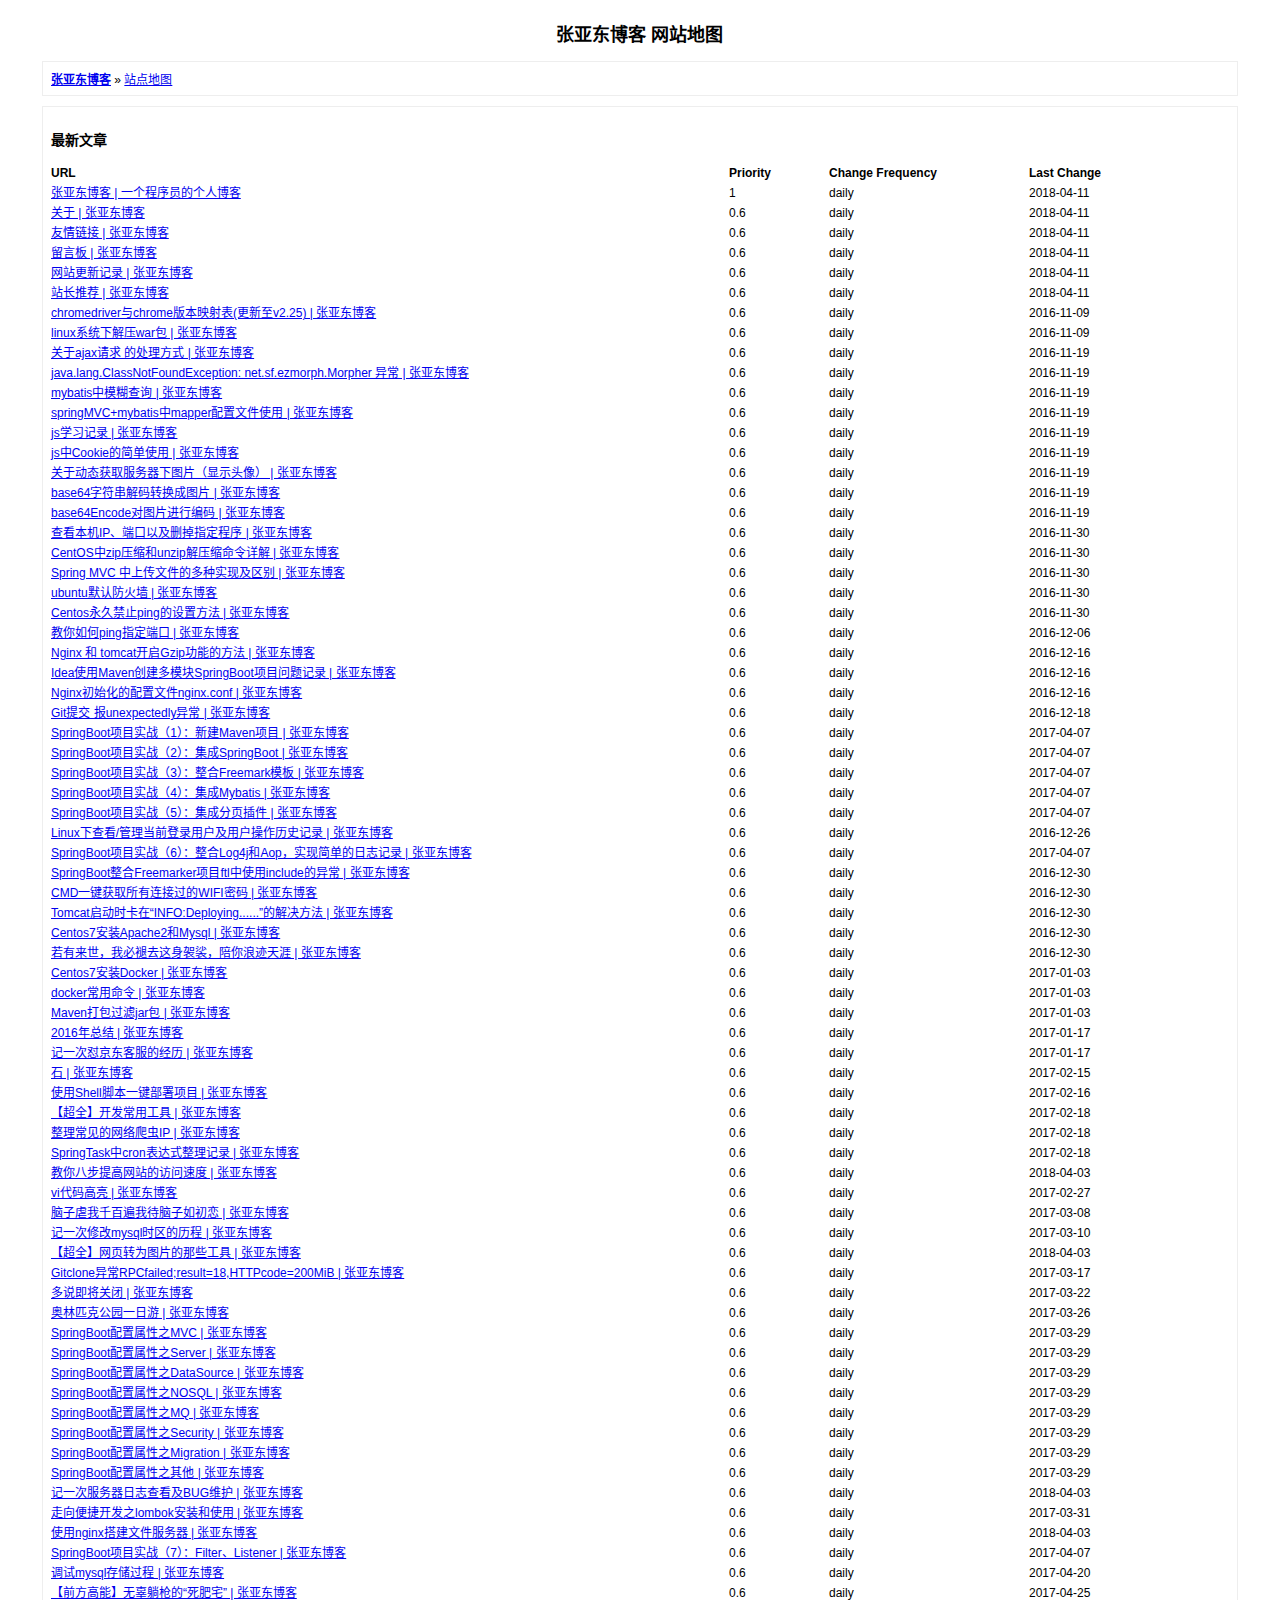
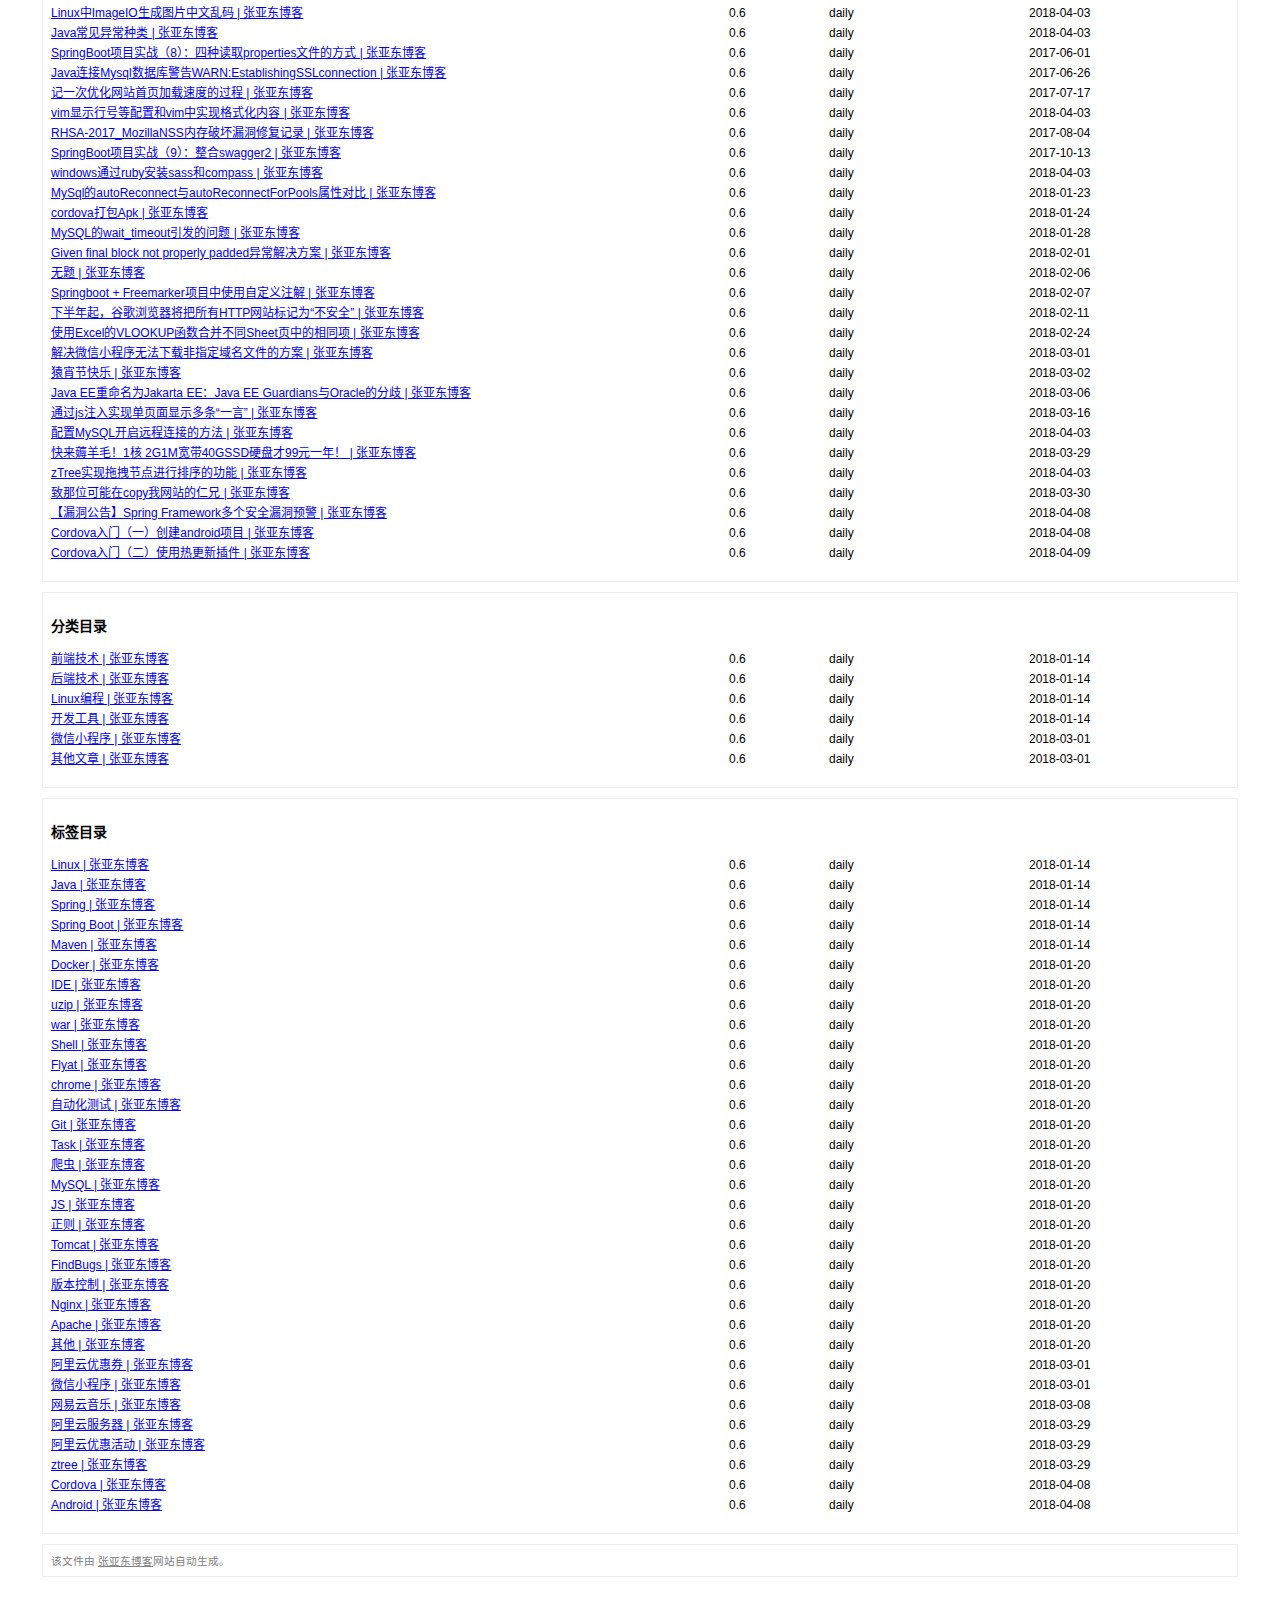
<file: docs/html/web/sitemap.html>
<!DOCTYPE html>
<html lang="zh-CN">
	<head>
		<meta http-equiv="Content-Type" content="text/html; charset=UTF-8">
		<title>张亚东博客 网站地图</title>
		<meta name="author" content="SiteMapX.com">
		<meta name="robots" content="index,follow">
		<style type="text/css">
			body {
				color: #000000;
				background: #ffffff;
				margin: 20px;
				font-family: Verdana, Arial, Helvetica, sans-serif;
				font-size: 12px;
			}
			
			#myTable {
				list-style: none;
				margin: 10px 0px 10px 0px;
				padding: 0px;
				width: 100%;
				min-width: 804px;
			}
			
			#myTable li {
				list-style-type: none;
				width: 100%;
				min-width: 404px;
				height: 20px;
				line-height: 20px;
			}
			
			.pull-left {
				float: left!important;
			}
			
			.pull-right {
				float: right!important;
			}
			
			#myTable li .T1-h {
				font-weight: bold;
				min-width: 300px;
			}
			
			#myTable li .T2-h {
				width: 200px;
				font-weight: bold;
			}
			
			#myTable li .T3-h {
				width: 200px;
				font-weight: bold;
			}
			
			#myTable li .T4-h {
				width: 100px;
				font-weight: bold;
			}
			
			#myTable li .T1 {
				min-width: 300px;
			}
			
			#myTable li .T2 {
				width: 200px;
			}
			
			#myTable li .T3 {
				width: 200px;
			}
			
			#myTable li .T4 {
				width: 100px;
			}
			
			#footer {
				padding: 2px;
				margin: 0px;
				font-size: 8pt;
				color: gray;
				min-width: 900px;
			}
			
			#footer a {
				color: gray;
			}
			
			.myClear {
				clear: both;
			}
			
			#nav,
			#content,
			#footer {
				padding: 8px;
				border: 1px solid #EEEEEE;
				clear: both;
				width: 95%;
				margin: auto;
				margin-top: 10px;
			}
		</style>
	</head>

	<body>
		<h2 style="text-align: center; margin-top: 20px">张亚东博客 网站地图 </h2>
		<div id="nav">
			<a href="https://www.zhyd.me/"><strong>张亚东博客</strong></a> »
			<a href="https://www.zhyd.me/sitemap.html">站点地图</a>
		</div>
		<div id="content">
			<h3>最新文章</h3>
			<ul id="myTable">
				<li>
					<div class="T1-h pull-left">URL</div>
					<div class="T2-h pull-right">Last Change</div>
					<div class="T3-h pull-right">Change Frequency</div>
					<div class="T4-h pull-right">Priority</div>
				</li>
				<div class="myClear"></div>
				<li>
					<div class="T1 pull-left">
						<a href="https://www.zhyd.me/" title="张亚东博客">张亚东博客 | 一个程序员的个人博客</a>
					</div>
					<div class="T2 pull-right">2018-04-11</div>
					<div class="T3 pull-right">daily</div>
					<div class="T4 pull-right">1</div>
				</li>
				<div class="myClear"></div>
				<li>
					<div class="T1 pull-left">
						<a href="https://www.zhyd.me/about" title="张亚东博客">关于 | 张亚东博客</a>
					</div>
					<div class="T2 pull-right">2018-04-11</div>
					<div class="T3 pull-right">daily</div>
					<div class="T4 pull-right">0.6</div>
				</li>
				<div class="myClear"></div>
				<li>
					<div class="T1 pull-left">
						<a href="https://www.zhyd.me/links" title="张亚东博客">友情链接 | 张亚东博客</a>
					</div>
					<div class="T2 pull-right">2018-04-11</div>
					<div class="T3 pull-right">daily</div>
					<div class="T4 pull-right">0.6</div>
				</li>
				<div class="myClear"></div>
				<li>
					<div class="T1 pull-left">
						<a href="https://www.zhyd.me/guestbook" title="张亚东博客">留言板 | 张亚东博客</a>
					</div>
					<div class="T2 pull-right">2018-04-11</div>
					<div class="T3 pull-right">daily</div>
					<div class="T4 pull-right">0.6</div>
				</li>
				<div class="myClear"></div>
				<li>
					<div class="T1 pull-left">
						<a href="https://www.zhyd.me/updateLog" title="张亚东博客">网站更新记录 | 张亚东博客</a>
					</div>
					<div class="T2 pull-right">2018-04-11</div>
					<div class="T3 pull-right">daily</div>
					<div class="T4 pull-right">0.6</div>
				</li>
				<div class="myClear"></div>
				<li>
					<div class="T1 pull-left">
						<a href="https://www.zhyd.me/recommended" title="张亚东博客">站长推荐 | 张亚东博客</a>
					</div>
					<div class="T2 pull-right">2018-04-11</div>
					<div class="T3 pull-right">daily</div>
					<div class="T4 pull-right">0.6</div>
				</li>
				<div class="myClear"></div>
				<li>
					<div class="T1 pull-left">
						<a href="https://www.zhyd.me/article/1" title="chromedriver与chrome版本映射表(更新至v2.25)">chromedriver与chrome版本映射表(更新至v2.25) | 张亚东博客</a>
					</div>
					<div class="T2 pull-right">2016-11-09</div>
					<div class="T3 pull-right">daily</div>
					<div class="T4 pull-right">0.6</div>
				</li>
				<div class="myClear"></div>
				<li>
					<div class="T1 pull-left">
						<a href="https://www.zhyd.me/article/2" title="linux系统下解压war包">linux系统下解压war包 | 张亚东博客</a>
					</div>
					<div class="T2 pull-right">2016-11-09</div>
					<div class="T3 pull-right">daily</div>
					<div class="T4 pull-right">0.6</div>
				</li>
				<div class="myClear"></div>
				<li>
					<div class="T1 pull-left">
						<a href="https://www.zhyd.me/article/3" title="关于ajax请求 的处理方式">关于ajax请求 的处理方式 | 张亚东博客</a>
					</div>
					<div class="T2 pull-right">2016-11-19</div>
					<div class="T3 pull-right">daily</div>
					<div class="T4 pull-right">0.6</div>
				</li>
				<div class="myClear"></div>
				<li>
					<div class="T1 pull-left">
						<a href="https://www.zhyd.me/article/4" title="java.lang.ClassNotFoundException: net.sf.ezmorph.Morpher 异常">java.lang.ClassNotFoundException: net.sf.ezmorph.Morpher 异常 | 张亚东博客</a>
					</div>
					<div class="T2 pull-right">2016-11-19</div>
					<div class="T3 pull-right">daily</div>
					<div class="T4 pull-right">0.6</div>
				</li>
				<div class="myClear"></div>
				<li>
					<div class="T1 pull-left">
						<a href="https://www.zhyd.me/article/5" title="mybatis中模糊查询">mybatis中模糊查询 | 张亚东博客</a>
					</div>
					<div class="T2 pull-right">2016-11-19</div>
					<div class="T3 pull-right">daily</div>
					<div class="T4 pull-right">0.6</div>
				</li>
				<div class="myClear"></div>
				<li>
					<div class="T1 pull-left">
						<a href="https://www.zhyd.me/article/6" title="springMVC+mybatis中mapper配置文件使用">springMVC+mybatis中mapper配置文件使用 | 张亚东博客</a>
					</div>
					<div class="T2 pull-right">2016-11-19</div>
					<div class="T3 pull-right">daily</div>
					<div class="T4 pull-right">0.6</div>
				</li>
				<div class="myClear"></div>
				<li>
					<div class="T1 pull-left">
						<a href="https://www.zhyd.me/article/7" title="js学习记录">js学习记录 | 张亚东博客</a>
					</div>
					<div class="T2 pull-right">2016-11-19</div>
					<div class="T3 pull-right">daily</div>
					<div class="T4 pull-right">0.6</div>
				</li>
				<div class="myClear"></div>
				<li>
					<div class="T1 pull-left">
						<a href="https://www.zhyd.me/article/8" title="js中Cookie的简单使用">js中Cookie的简单使用 | 张亚东博客</a>
					</div>
					<div class="T2 pull-right">2016-11-19</div>
					<div class="T3 pull-right">daily</div>
					<div class="T4 pull-right">0.6</div>
				</li>
				<div class="myClear"></div>
				<li>
					<div class="T1 pull-left">
						<a href="https://www.zhyd.me/article/9" title="关于动态获取服务器下图片（显示头像）">关于动态获取服务器下图片（显示头像） | 张亚东博客</a>
					</div>
					<div class="T2 pull-right">2016-11-19</div>
					<div class="T3 pull-right">daily</div>
					<div class="T4 pull-right">0.6</div>
				</li>
				<div class="myClear"></div>
				<li>
					<div class="T1 pull-left">
						<a href="https://www.zhyd.me/article/10" title="base64字符串解码转换成图片">base64字符串解码转换成图片 | 张亚东博客</a>
					</div>
					<div class="T2 pull-right">2016-11-19</div>
					<div class="T3 pull-right">daily</div>
					<div class="T4 pull-right">0.6</div>
				</li>
				<div class="myClear"></div>
				<li>
					<div class="T1 pull-left">
						<a href="https://www.zhyd.me/article/11" title="base64Encode对图片进行编码">base64Encode对图片进行编码 | 张亚东博客</a>
					</div>
					<div class="T2 pull-right">2016-11-19</div>
					<div class="T3 pull-right">daily</div>
					<div class="T4 pull-right">0.6</div>
				</li>
				<div class="myClear"></div>
				<li>
					<div class="T1 pull-left">
						<a href="https://www.zhyd.me/article/12" title="查看本机IP、端口以及删掉指定程序">查看本机IP、端口以及删掉指定程序 | 张亚东博客</a>
					</div>
					<div class="T2 pull-right">2016-11-30</div>
					<div class="T3 pull-right">daily</div>
					<div class="T4 pull-right">0.6</div>
				</li>
				<div class="myClear"></div>
				<li>
					<div class="T1 pull-left">
						<a href="https://www.zhyd.me/article/13" title="CentOS中zip压缩和unzip解压缩命令详解">CentOS中zip压缩和unzip解压缩命令详解 | 张亚东博客</a>
					</div>
					<div class="T2 pull-right">2016-11-30</div>
					<div class="T3 pull-right">daily</div>
					<div class="T4 pull-right">0.6</div>
				</li>
				<div class="myClear"></div>
				<li>
					<div class="T1 pull-left">
						<a href="https://www.zhyd.me/article/14" title="Spring MVC 中上传文件的多种实现及区别">Spring MVC 中上传文件的多种实现及区别 | 张亚东博客</a>
					</div>
					<div class="T2 pull-right">2016-11-30</div>
					<div class="T3 pull-right">daily</div>
					<div class="T4 pull-right">0.6</div>
				</li>
				<div class="myClear"></div>
				<li>
					<div class="T1 pull-left">
						<a href="https://www.zhyd.me/article/15" title="ubuntu默认防火墙">ubuntu默认防火墙 | 张亚东博客</a>
					</div>
					<div class="T2 pull-right">2016-11-30</div>
					<div class="T3 pull-right">daily</div>
					<div class="T4 pull-right">0.6</div>
				</li>
				<div class="myClear"></div>
				<li>
					<div class="T1 pull-left">
						<a href="https://www.zhyd.me/article/16" title="Centos永久禁止ping的设置方法">Centos永久禁止ping的设置方法 | 张亚东博客</a>
					</div>
					<div class="T2 pull-right">2016-11-30</div>
					<div class="T3 pull-right">daily</div>
					<div class="T4 pull-right">0.6</div>
				</li>
				<div class="myClear"></div>
				<li>
					<div class="T1 pull-left">
						<a href="https://www.zhyd.me/article/17" title="教你如何ping指定端口">教你如何ping指定端口 | 张亚东博客</a>
					</div>
					<div class="T2 pull-right">2016-12-06</div>
					<div class="T3 pull-right">daily</div>
					<div class="T4 pull-right">0.6</div>
				</li>
				<div class="myClear"></div>
				<li>
					<div class="T1 pull-left">
						<a href="https://www.zhyd.me/article/18" title="Nginx 和 tomcat开启Gzip功能的方法">Nginx 和 tomcat开启Gzip功能的方法 | 张亚东博客</a>
					</div>
					<div class="T2 pull-right">2016-12-16</div>
					<div class="T3 pull-right">daily</div>
					<div class="T4 pull-right">0.6</div>
				</li>
				<div class="myClear"></div>
				<li>
					<div class="T1 pull-left">
						<a href="https://www.zhyd.me/article/19" title="Idea使用Maven创建多模块SpringBoot项目问题记录">Idea使用Maven创建多模块SpringBoot项目问题记录 | 张亚东博客</a>
					</div>
					<div class="T2 pull-right">2016-12-16</div>
					<div class="T3 pull-right">daily</div>
					<div class="T4 pull-right">0.6</div>
				</li>
				<div class="myClear"></div>
				<li>
					<div class="T1 pull-left">
						<a href="https://www.zhyd.me/article/20" title="Nginx初始化的配置文件nginx.conf">Nginx初始化的配置文件nginx.conf | 张亚东博客</a>
					</div>
					<div class="T2 pull-right">2016-12-16</div>
					<div class="T3 pull-right">daily</div>
					<div class="T4 pull-right">0.6</div>
				</li>
				<div class="myClear"></div>
				<li>
					<div class="T1 pull-left">
						<a href="https://www.zhyd.me/article/21" title="Git提交 报unexpectedly异常">Git提交 报unexpectedly异常 | 张亚东博客</a>
					</div>
					<div class="T2 pull-right">2016-12-18</div>
					<div class="T3 pull-right">daily</div>
					<div class="T4 pull-right">0.6</div>
				</li>
				<div class="myClear"></div>
				<li>
					<div class="T1 pull-left">
						<a href="https://www.zhyd.me/article/22" title="SpringBoot项目实战（1）：新建Maven项目">SpringBoot项目实战（1）：新建Maven项目 | 张亚东博客</a>
					</div>
					<div class="T2 pull-right">2017-04-07</div>
					<div class="T3 pull-right">daily</div>
					<div class="T4 pull-right">0.6</div>
				</li>
				<div class="myClear"></div>
				<li>
					<div class="T1 pull-left">
						<a href="https://www.zhyd.me/article/23" title="SpringBoot项目实战（2）：集成SpringBoot">SpringBoot项目实战（2）：集成SpringBoot | 张亚东博客</a>
					</div>
					<div class="T2 pull-right">2017-04-07</div>
					<div class="T3 pull-right">daily</div>
					<div class="T4 pull-right">0.6</div>
				</li>
				<div class="myClear"></div>
				<li>
					<div class="T1 pull-left">
						<a href="https://www.zhyd.me/article/24" title="SpringBoot项目实战（3）：整合Freemark模板">SpringBoot项目实战（3）：整合Freemark模板 | 张亚东博客</a>
					</div>
					<div class="T2 pull-right">2017-04-07</div>
					<div class="T3 pull-right">daily</div>
					<div class="T4 pull-right">0.6</div>
				</li>
				<div class="myClear"></div>
				<li>
					<div class="T1 pull-left">
						<a href="https://www.zhyd.me/article/25" title="SpringBoot项目实战（4）：集成Mybatis">SpringBoot项目实战（4）：集成Mybatis | 张亚东博客</a>
					</div>
					<div class="T2 pull-right">2017-04-07</div>
					<div class="T3 pull-right">daily</div>
					<div class="T4 pull-right">0.6</div>
				</li>
				<div class="myClear"></div>
				<li>
					<div class="T1 pull-left">
						<a href="https://www.zhyd.me/article/26" title="SpringBoot项目实战（5）：集成分页插件">SpringBoot项目实战（5）：集成分页插件 | 张亚东博客</a>
					</div>
					<div class="T2 pull-right">2017-04-07</div>
					<div class="T3 pull-right">daily</div>
					<div class="T4 pull-right">0.6</div>
				</li>
				<div class="myClear"></div>
				<li>
					<div class="T1 pull-left">
						<a href="https://www.zhyd.me/article/27" title="Linux下查看/管理当前登录用户及用户操作历史记录">Linux下查看/管理当前登录用户及用户操作历史记录 | 张亚东博客</a>
					</div>
					<div class="T2 pull-right">2016-12-26</div>
					<div class="T3 pull-right">daily</div>
					<div class="T4 pull-right">0.6</div>
				</li>
				<div class="myClear"></div>
				<li>
					<div class="T1 pull-left">
						<a href="https://www.zhyd.me/article/28" title="SpringBoot项目实战（6）：整合Log4j和Aop，实现简单的日志记录">SpringBoot项目实战（6）：整合Log4j和Aop，实现简单的日志记录 | 张亚东博客</a>
					</div>
					<div class="T2 pull-right">2017-04-07</div>
					<div class="T3 pull-right">daily</div>
					<div class="T4 pull-right">0.6</div>
				</li>
				<div class="myClear"></div>
				<li>
					<div class="T1 pull-left">
						<a href="https://www.zhyd.me/article/29" title="SpringBoot整合Freemarker项目ftl中使用include的异常">SpringBoot整合Freemarker项目ftl中使用include的异常 | 张亚东博客</a>
					</div>
					<div class="T2 pull-right">2016-12-30</div>
					<div class="T3 pull-right">daily</div>
					<div class="T4 pull-right">0.6</div>
				</li>
				<div class="myClear"></div>
				<li>
					<div class="T1 pull-left">
						<a href="https://www.zhyd.me/article/30" title="CMD一键获取所有连接过的WIFI密码">CMD一键获取所有连接过的WIFI密码 | 张亚东博客</a>
					</div>
					<div class="T2 pull-right">2016-12-30</div>
					<div class="T3 pull-right">daily</div>
					<div class="T4 pull-right">0.6</div>
				</li>
				<div class="myClear"></div>
				<li>
					<div class="T1 pull-left">
						<a href="https://www.zhyd.me/article/31" title="Tomcat启动时卡在“INFO:Deploying......”的解决方法">Tomcat启动时卡在“INFO:Deploying......”的解决方法 | 张亚东博客</a>
					</div>
					<div class="T2 pull-right">2016-12-30</div>
					<div class="T3 pull-right">daily</div>
					<div class="T4 pull-right">0.6</div>
				</li>
				<div class="myClear"></div>
				<li>
					<div class="T1 pull-left">
						<a href="https://www.zhyd.me/article/32" title="Centos7安装Apache2和Mysql">Centos7安装Apache2和Mysql | 张亚东博客</a>
					</div>
					<div class="T2 pull-right">2016-12-30</div>
					<div class="T3 pull-right">daily</div>
					<div class="T4 pull-right">0.6</div>
				</li>
				<div class="myClear"></div>
				<li>
					<div class="T1 pull-left">
						<a href="https://www.zhyd.me/article/33" title="若有来世，我必褪去这身袈裟，陪你浪迹天涯">若有来世，我必褪去这身袈裟，陪你浪迹天涯 | 张亚东博客</a>
					</div>
					<div class="T2 pull-right">2016-12-30</div>
					<div class="T3 pull-right">daily</div>
					<div class="T4 pull-right">0.6</div>
				</li>
				<div class="myClear"></div>
				<li>
					<div class="T1 pull-left">
						<a href="https://www.zhyd.me/article/34" title="Centos7安装Docker">Centos7安装Docker | 张亚东博客</a>
					</div>
					<div class="T2 pull-right">2017-01-03</div>
					<div class="T3 pull-right">daily</div>
					<div class="T4 pull-right">0.6</div>
				</li>
				<div class="myClear"></div>
				<li>
					<div class="T1 pull-left">
						<a href="https://www.zhyd.me/article/35" title="docker常用命令">docker常用命令 | 张亚东博客</a>
					</div>
					<div class="T2 pull-right">2017-01-03</div>
					<div class="T3 pull-right">daily</div>
					<div class="T4 pull-right">0.6</div>
				</li>
				<div class="myClear"></div>
				<li>
					<div class="T1 pull-left">
						<a href="https://www.zhyd.me/article/36" title="Maven打包过滤jar包">Maven打包过滤jar包 | 张亚东博客</a>
					</div>
					<div class="T2 pull-right">2017-01-03</div>
					<div class="T3 pull-right">daily</div>
					<div class="T4 pull-right">0.6</div>
				</li>
				<div class="myClear"></div>
				<li>
					<div class="T1 pull-left">
						<a href="https://www.zhyd.me/article/37" title="2016年总结">2016年总结 | 张亚东博客</a>
					</div>
					<div class="T2 pull-right">2017-01-17</div>
					<div class="T3 pull-right">daily</div>
					<div class="T4 pull-right">0.6</div>
				</li>
				<div class="myClear"></div>
				<li>
					<div class="T1 pull-left">
						<a href="https://www.zhyd.me/article/38" title="记一次怼京东客服的经历">记一次怼京东客服的经历 | 张亚东博客</a>
					</div>
					<div class="T2 pull-right">2017-01-17</div>
					<div class="T3 pull-right">daily</div>
					<div class="T4 pull-right">0.6</div>
				</li>
				<div class="myClear"></div>
				<li>
					<div class="T1 pull-left">
						<a href="https://www.zhyd.me/article/39" title="石">石 | 张亚东博客</a>
					</div>
					<div class="T2 pull-right">2017-02-15</div>
					<div class="T3 pull-right">daily</div>
					<div class="T4 pull-right">0.6</div>
				</li>
				<div class="myClear"></div>
				<li>
					<div class="T1 pull-left">
						<a href="https://www.zhyd.me/article/40" title="使用Shell脚本一键部署项目">使用Shell脚本一键部署项目 | 张亚东博客</a>
					</div>
					<div class="T2 pull-right">2017-02-16</div>
					<div class="T3 pull-right">daily</div>
					<div class="T4 pull-right">0.6</div>
				</li>
				<div class="myClear"></div>
				<li>
					<div class="T1 pull-left">
						<a href="https://www.zhyd.me/article/41" title="【超全】开发常用工具">【超全】开发常用工具 | 张亚东博客</a>
					</div>
					<div class="T2 pull-right">2017-02-18</div>
					<div class="T3 pull-right">daily</div>
					<div class="T4 pull-right">0.6</div>
				</li>
				<div class="myClear"></div>
				<li>
					<div class="T1 pull-left">
						<a href="https://www.zhyd.me/article/42" title="整理常见的网络爬虫IP">整理常见的网络爬虫IP | 张亚东博客</a>
					</div>
					<div class="T2 pull-right">2017-02-18</div>
					<div class="T3 pull-right">daily</div>
					<div class="T4 pull-right">0.6</div>
				</li>
				<div class="myClear"></div>
				<li>
					<div class="T1 pull-left">
						<a href="https://www.zhyd.me/article/43" title="SpringTask中cron表达式整理记录">SpringTask中cron表达式整理记录 | 张亚东博客</a>
					</div>
					<div class="T2 pull-right">2017-02-18</div>
					<div class="T3 pull-right">daily</div>
					<div class="T4 pull-right">0.6</div>
				</li>
				<div class="myClear"></div>
				<li>
					<div class="T1 pull-left">
						<a href="https://www.zhyd.me/article/44" title="教你八步提高网站的访问速度">教你八步提高网站的访问速度 | 张亚东博客</a>
					</div>
					<div class="T2 pull-right">2018-04-03</div>
					<div class="T3 pull-right">daily</div>
					<div class="T4 pull-right">0.6</div>
				</li>
				<div class="myClear"></div>
				<li>
					<div class="T1 pull-left">
						<a href="https://www.zhyd.me/article/45" title="vi代码高亮">vi代码高亮 | 张亚东博客</a>
					</div>
					<div class="T2 pull-right">2017-02-27</div>
					<div class="T3 pull-right">daily</div>
					<div class="T4 pull-right">0.6</div>
				</li>
				<div class="myClear"></div>
				<li>
					<div class="T1 pull-left">
						<a href="https://www.zhyd.me/article/46" title="脑子虐我千百遍我待脑子如初恋">脑子虐我千百遍我待脑子如初恋 | 张亚东博客</a>
					</div>
					<div class="T2 pull-right">2017-03-08</div>
					<div class="T3 pull-right">daily</div>
					<div class="T4 pull-right">0.6</div>
				</li>
				<div class="myClear"></div>
				<li>
					<div class="T1 pull-left">
						<a href="https://www.zhyd.me/article/47" title="记一次修改mysql时区的历程">记一次修改mysql时区的历程 | 张亚东博客</a>
					</div>
					<div class="T2 pull-right">2017-03-10</div>
					<div class="T3 pull-right">daily</div>
					<div class="T4 pull-right">0.6</div>
				</li>
				<div class="myClear"></div>
				<li>
					<div class="T1 pull-left">
						<a href="https://www.zhyd.me/article/48" title="【超全】网页转为图片的那些工具">【超全】网页转为图片的那些工具 | 张亚东博客</a>
					</div>
					<div class="T2 pull-right">2018-04-03</div>
					<div class="T3 pull-right">daily</div>
					<div class="T4 pull-right">0.6</div>
				</li>
				<div class="myClear"></div>
				<li>
					<div class="T1 pull-left">
						<a href="https://www.zhyd.me/article/49" title="Gitclone异常RPCfailed;result=18,HTTPcode=200MiB">Gitclone异常RPCfailed;result=18,HTTPcode=200MiB | 张亚东博客</a>
					</div>
					<div class="T2 pull-right">2017-03-17</div>
					<div class="T3 pull-right">daily</div>
					<div class="T4 pull-right">0.6</div>
				</li>
				<div class="myClear"></div>
				<li>
					<div class="T1 pull-left">
						<a href="https://www.zhyd.me/article/50" title="多说即将关闭">多说即将关闭 | 张亚东博客</a>
					</div>
					<div class="T2 pull-right">2017-03-22</div>
					<div class="T3 pull-right">daily</div>
					<div class="T4 pull-right">0.6</div>
				</li>
				<div class="myClear"></div>
				<li>
					<div class="T1 pull-left">
						<a href="https://www.zhyd.me/article/51" title="奥林匹克公园一日游">奥林匹克公园一日游 | 张亚东博客</a>
					</div>
					<div class="T2 pull-right">2017-03-26</div>
					<div class="T3 pull-right">daily</div>
					<div class="T4 pull-right">0.6</div>
				</li>
				<div class="myClear"></div>
				<li>
					<div class="T1 pull-left">
						<a href="https://www.zhyd.me/article/52" title="SpringBoot配置属性之MVC">SpringBoot配置属性之MVC | 张亚东博客</a>
					</div>
					<div class="T2 pull-right">2017-03-29</div>
					<div class="T3 pull-right">daily</div>
					<div class="T4 pull-right">0.6</div>
				</li>
				<div class="myClear"></div>
				<li>
					<div class="T1 pull-left">
						<a href="https://www.zhyd.me/article/53" title="SpringBoot配置属性之Server">SpringBoot配置属性之Server | 张亚东博客</a>
					</div>
					<div class="T2 pull-right">2017-03-29</div>
					<div class="T3 pull-right">daily</div>
					<div class="T4 pull-right">0.6</div>
				</li>
				<div class="myClear"></div>
				<li>
					<div class="T1 pull-left">
						<a href="https://www.zhyd.me/article/54" title="SpringBoot配置属性之DataSource">SpringBoot配置属性之DataSource | 张亚东博客</a>
					</div>
					<div class="T2 pull-right">2017-03-29</div>
					<div class="T3 pull-right">daily</div>
					<div class="T4 pull-right">0.6</div>
				</li>
				<div class="myClear"></div>
				<li>
					<div class="T1 pull-left">
						<a href="https://www.zhyd.me/article/55" title="SpringBoot配置属性之NOSQL">SpringBoot配置属性之NOSQL | 张亚东博客</a>
					</div>
					<div class="T2 pull-right">2017-03-29</div>
					<div class="T3 pull-right">daily</div>
					<div class="T4 pull-right">0.6</div>
				</li>
				<div class="myClear"></div>
				<li>
					<div class="T1 pull-left">
						<a href="https://www.zhyd.me/article/56" title="SpringBoot配置属性之MQ">SpringBoot配置属性之MQ | 张亚东博客</a>
					</div>
					<div class="T2 pull-right">2017-03-29</div>
					<div class="T3 pull-right">daily</div>
					<div class="T4 pull-right">0.6</div>
				</li>
				<div class="myClear"></div>
				<li>
					<div class="T1 pull-left">
						<a href="https://www.zhyd.me/article/57" title="SpringBoot配置属性之Security">SpringBoot配置属性之Security | 张亚东博客</a>
					</div>
					<div class="T2 pull-right">2017-03-29</div>
					<div class="T3 pull-right">daily</div>
					<div class="T4 pull-right">0.6</div>
				</li>
				<div class="myClear"></div>
				<li>
					<div class="T1 pull-left">
						<a href="https://www.zhyd.me/article/58" title="SpringBoot配置属性之Migration">SpringBoot配置属性之Migration | 张亚东博客</a>
					</div>
					<div class="T2 pull-right">2017-03-29</div>
					<div class="T3 pull-right">daily</div>
					<div class="T4 pull-right">0.6</div>
				</li>
				<div class="myClear"></div>
				<li>
					<div class="T1 pull-left">
						<a href="https://www.zhyd.me/article/59" title="SpringBoot配置属性之其他">SpringBoot配置属性之其他 | 张亚东博客</a>
					</div>
					<div class="T2 pull-right">2017-03-29</div>
					<div class="T3 pull-right">daily</div>
					<div class="T4 pull-right">0.6</div>
				</li>
				<div class="myClear"></div>
				<li>
					<div class="T1 pull-left">
						<a href="https://www.zhyd.me/article/60" title="记一次服务器日志查看及BUG维护">记一次服务器日志查看及BUG维护 | 张亚东博客</a>
					</div>
					<div class="T2 pull-right">2018-04-03</div>
					<div class="T3 pull-right">daily</div>
					<div class="T4 pull-right">0.6</div>
				</li>
				<div class="myClear"></div>
				<li>
					<div class="T1 pull-left">
						<a href="https://www.zhyd.me/article/61" title="走向便捷开发之lombok安装和使用">走向便捷开发之lombok安装和使用 | 张亚东博客</a>
					</div>
					<div class="T2 pull-right">2017-03-31</div>
					<div class="T3 pull-right">daily</div>
					<div class="T4 pull-right">0.6</div>
				</li>
				<div class="myClear"></div>
				<li>
					<div class="T1 pull-left">
						<a href="https://www.zhyd.me/article/62" title="使用nginx搭建文件服务器">使用nginx搭建文件服务器 | 张亚东博客</a>
					</div>
					<div class="T2 pull-right">2018-04-03</div>
					<div class="T3 pull-right">daily</div>
					<div class="T4 pull-right">0.6</div>
				</li>
				<div class="myClear"></div>
				<li>
					<div class="T1 pull-left">
						<a href="https://www.zhyd.me/article/63" title="SpringBoot项目实战（7）：Filter、Listener">SpringBoot项目实战（7）：Filter、Listener | 张亚东博客</a>
					</div>
					<div class="T2 pull-right">2017-04-07</div>
					<div class="T3 pull-right">daily</div>
					<div class="T4 pull-right">0.6</div>
				</li>
				<div class="myClear"></div>
				<li>
					<div class="T1 pull-left">
						<a href="https://www.zhyd.me/article/64" title="调试mysql存储过程">调试mysql存储过程 | 张亚东博客</a>
					</div>
					<div class="T2 pull-right">2017-04-20</div>
					<div class="T3 pull-right">daily</div>
					<div class="T4 pull-right">0.6</div>
				</li>
				<div class="myClear"></div>
				<li>
					<div class="T1 pull-left">
						<a href="https://www.zhyd.me/article/65" title="【前方高能】无辜躺枪的“死肥宅”">【前方高能】无辜躺枪的“死肥宅” | 张亚东博客</a>
					</div>
					<div class="T2 pull-right">2017-04-25</div>
					<div class="T3 pull-right">daily</div>
					<div class="T4 pull-right">0.6</div>
				</li>
				<div class="myClear"></div>
				<li>
					<div class="T1 pull-left">
						<a href="https://www.zhyd.me/article/66" title="Linux中ImageIO生成图片中文乱码">Linux中ImageIO生成图片中文乱码 | 张亚东博客</a>
					</div>
					<div class="T2 pull-right">2018-04-03</div>
					<div class="T3 pull-right">daily</div>
					<div class="T4 pull-right">0.6</div>
				</li>
				<div class="myClear"></div>
				<li>
					<div class="T1 pull-left">
						<a href="https://www.zhyd.me/article/67" title="Java常见异常种类">Java常见异常种类 | 张亚东博客</a>
					</div>
					<div class="T2 pull-right">2018-04-03</div>
					<div class="T3 pull-right">daily</div>
					<div class="T4 pull-right">0.6</div>
				</li>
				<div class="myClear"></div>
				<li>
					<div class="T1 pull-left">
						<a href="https://www.zhyd.me/article/68" title="SpringBoot项目实战（8）：四种读取properties文件的方式">SpringBoot项目实战（8）：四种读取properties文件的方式 | 张亚东博客</a>
					</div>
					<div class="T2 pull-right">2017-06-01</div>
					<div class="T3 pull-right">daily</div>
					<div class="T4 pull-right">0.6</div>
				</li>
				<div class="myClear"></div>
				<li>
					<div class="T1 pull-left">
						<a href="https://www.zhyd.me/article/69" title="Java连接Mysql数据库警告WARN:EstablishingSSLconnection">Java连接Mysql数据库警告WARN:EstablishingSSLconnection | 张亚东博客</a>
					</div>
					<div class="T2 pull-right">2017-06-26</div>
					<div class="T3 pull-right">daily</div>
					<div class="T4 pull-right">0.6</div>
				</li>
				<div class="myClear"></div>
				<li>
					<div class="T1 pull-left">
						<a href="https://www.zhyd.me/article/70" title="记一次优化网站首页加载速度的过程">记一次优化网站首页加载速度的过程 | 张亚东博客</a>
					</div>
					<div class="T2 pull-right">2017-07-17</div>
					<div class="T3 pull-right">daily</div>
					<div class="T4 pull-right">0.6</div>
				</li>
				<div class="myClear"></div>
				<li>
					<div class="T1 pull-left">
						<a href="https://www.zhyd.me/article/71" title="vim显示行号等配置和vim中实现格式化内容">vim显示行号等配置和vim中实现格式化内容 | 张亚东博客</a>
					</div>
					<div class="T2 pull-right">2018-04-03</div>
					<div class="T3 pull-right">daily</div>
					<div class="T4 pull-right">0.6</div>
				</li>
				<div class="myClear"></div>
				<li>
					<div class="T1 pull-left">
						<a href="https://www.zhyd.me/article/72" title="RHSA-2017_MozillaNSS内存破坏漏洞修复记录">RHSA-2017_MozillaNSS内存破坏漏洞修复记录 | 张亚东博客</a>
					</div>
					<div class="T2 pull-right">2017-08-04</div>
					<div class="T3 pull-right">daily</div>
					<div class="T4 pull-right">0.6</div>
				</li>
				<div class="myClear"></div>
				<li>
					<div class="T1 pull-left">
						<a href="https://www.zhyd.me/article/73" title="SpringBoot项目实战（9）：整合swagger2">SpringBoot项目实战（9）：整合swagger2 | 张亚东博客</a>
					</div>
					<div class="T2 pull-right">2017-10-13</div>
					<div class="T3 pull-right">daily</div>
					<div class="T4 pull-right">0.6</div>
				</li>
				<div class="myClear"></div>
				<li>
					<div class="T1 pull-left">
						<a href="https://www.zhyd.me/article/74" title="windows通过ruby安装sass和compass">windows通过ruby安装sass和compass | 张亚东博客</a>
					</div>
					<div class="T2 pull-right">2018-04-03</div>
					<div class="T3 pull-right">daily</div>
					<div class="T4 pull-right">0.6</div>
				</li>
				<div class="myClear"></div>
				<li>
					<div class="T1 pull-left">
						<a href="https://www.zhyd.me/article/75" title="MySql的autoReconnect与autoReconnectForPools属性对比">MySql的autoReconnect与autoReconnectForPools属性对比 | 张亚东博客</a>
					</div>
					<div class="T2 pull-right">2018-01-23</div>
					<div class="T3 pull-right">daily</div>
					<div class="T4 pull-right">0.6</div>
				</li>
				<div class="myClear"></div>
				<li>
					<div class="T1 pull-left">
						<a href="https://www.zhyd.me/article/76" title="cordova打包Apk">cordova打包Apk | 张亚东博客</a>
					</div>
					<div class="T2 pull-right">2018-01-24</div>
					<div class="T3 pull-right">daily</div>
					<div class="T4 pull-right">0.6</div>
				</li>
				<div class="myClear"></div>
				<li>
					<div class="T1 pull-left">
						<a href="https://www.zhyd.me/article/77" title="MySQL的wait_timeout引发的问题">MySQL的wait_timeout引发的问题 | 张亚东博客</a>
					</div>
					<div class="T2 pull-right">2018-01-28</div>
					<div class="T3 pull-right">daily</div>
					<div class="T4 pull-right">0.6</div>
				</li>
				<div class="myClear"></div>
				<li>
					<div class="T1 pull-left">
						<a href="https://www.zhyd.me/article/78" title="Given final block not properly padded异常解决方案">Given final block not properly padded异常解决方案 | 张亚东博客</a>
					</div>
					<div class="T2 pull-right">2018-02-01</div>
					<div class="T3 pull-right">daily</div>
					<div class="T4 pull-right">0.6</div>
				</li>
				<div class="myClear"></div>
				<li>
					<div class="T1 pull-left">
						<a href="https://www.zhyd.me/article/79" title="无题">无题 | 张亚东博客</a>
					</div>
					<div class="T2 pull-right">2018-02-06</div>
					<div class="T3 pull-right">daily</div>
					<div class="T4 pull-right">0.6</div>
				</li>
				<div class="myClear"></div>
				<li>
					<div class="T1 pull-left">
						<a href="https://www.zhyd.me/article/80" title="Springboot + Freemarker项目中使用自定义注解">Springboot + Freemarker项目中使用自定义注解 | 张亚东博客</a>
					</div>
					<div class="T2 pull-right">2018-02-07</div>
					<div class="T3 pull-right">daily</div>
					<div class="T4 pull-right">0.6</div>
				</li>
				<div class="myClear"></div>
				<li>
					<div class="T1 pull-left">
						<a href="https://www.zhyd.me/article/81" title="下半年起，谷歌浏览器将把所有HTTP网站标记为“不安全”">下半年起，谷歌浏览器将把所有HTTP网站标记为“不安全” | 张亚东博客</a>
					</div>
					<div class="T2 pull-right">2018-02-11</div>
					<div class="T3 pull-right">daily</div>
					<div class="T4 pull-right">0.6</div>
				</li>
				<div class="myClear"></div>
				<li>
					<div class="T1 pull-left">
						<a href="https://www.zhyd.me/article/82" title="使用Excel的VLOOKUP函数合并不同Sheet页中的相同项">使用Excel的VLOOKUP函数合并不同Sheet页中的相同项 | 张亚东博客</a>
					</div>
					<div class="T2 pull-right">2018-02-24</div>
					<div class="T3 pull-right">daily</div>
					<div class="T4 pull-right">0.6</div>
				</li>
				<div class="myClear"></div>
				<li>
					<div class="T1 pull-left">
						<a href="https://www.zhyd.me/article/83" title="解决微信小程序无法下载非指定域名文件的方案">解决微信小程序无法下载非指定域名文件的方案 | 张亚东博客</a>
					</div>
					<div class="T2 pull-right">2018-03-01</div>
					<div class="T3 pull-right">daily</div>
					<div class="T4 pull-right">0.6</div>
				</li>
				<div class="myClear"></div>
				<li>
					<div class="T1 pull-left">
						<a href="https://www.zhyd.me/article/84" title="猿宵节快乐">猿宵节快乐 | 张亚东博客</a>
					</div>
					<div class="T2 pull-right">2018-03-02</div>
					<div class="T3 pull-right">daily</div>
					<div class="T4 pull-right">0.6</div>
				</li>
				<div class="myClear"></div>
				<li>
					<div class="T1 pull-left">
						<a href="https://www.zhyd.me/article/85" title="Java EE重命名为Jakarta EE：Java EE Guardians与Oracle的分歧">Java EE重命名为Jakarta EE：Java EE Guardians与Oracle的分歧 | 张亚东博客</a>
					</div>
					<div class="T2 pull-right">2018-03-06</div>
					<div class="T3 pull-right">daily</div>
					<div class="T4 pull-right">0.6</div>
				</li>
				<div class="myClear"></div>
				<li>
					<div class="T1 pull-left">
						<a href="https://www.zhyd.me/article/86" title="通过js注入实现单页面显示多条“一言”">通过js注入实现单页面显示多条“一言” | 张亚东博客</a>
					</div>
					<div class="T2 pull-right">2018-03-16</div>
					<div class="T3 pull-right">daily</div>
					<div class="T4 pull-right">0.6</div>
				</li>
				<div class="myClear"></div>
				<li>
					<div class="T1 pull-left">
						<a href="https://www.zhyd.me/article/87" title="配置MySQL开启远程连接的方法">配置MySQL开启远程连接的方法 | 张亚东博客</a>
					</div>
					<div class="T2 pull-right">2018-04-03</div>
					<div class="T3 pull-right">daily</div>
					<div class="T4 pull-right">0.6</div>
				</li>
				<div class="myClear"></div>
				<li>
					<div class="T1 pull-left">
						<a href="https://www.zhyd.me/article/88" title="快来薅羊毛！1核 2G1M宽带40GSSD硬盘才99元一年！">快来薅羊毛！1核 2G1M宽带40GSSD硬盘才99元一年！ | 张亚东博客</a>
					</div>
					<div class="T2 pull-right">2018-03-29</div>
					<div class="T3 pull-right">daily</div>
					<div class="T4 pull-right">0.6</div>
				</li>
				<div class="myClear"></div>
				<li>
					<div class="T1 pull-left">
						<a href="https://www.zhyd.me/article/89" title=" zTree实现拖拽节点进行排序的功能"> zTree实现拖拽节点进行排序的功能 | 张亚东博客</a>
					</div>
					<div class="T2 pull-right">2018-04-03</div>
					<div class="T3 pull-right">daily</div>
					<div class="T4 pull-right">0.6</div>
				</li>
				<div class="myClear"></div>
				<li>
					<div class="T1 pull-left">
						<a href="https://www.zhyd.me/article/90" title="致那位可能在copy我网站的仁兄">致那位可能在copy我网站的仁兄 | 张亚东博客</a>
					</div>
					<div class="T2 pull-right">2018-03-30</div>
					<div class="T3 pull-right">daily</div>
					<div class="T4 pull-right">0.6</div>
				</li>
				<div class="myClear"></div>
				<li>
					<div class="T1 pull-left">
						<a href="https://www.zhyd.me/article/91" title="【漏洞公告】Spring Framework多个安全漏洞预警">【漏洞公告】Spring Framework多个安全漏洞预警 | 张亚东博客</a>
					</div>
					<div class="T2 pull-right">2018-04-08</div>
					<div class="T3 pull-right">daily</div>
					<div class="T4 pull-right">0.6</div>
				</li>
				<div class="myClear"></div>
				<li>
					<div class="T1 pull-left">
						<a href="https://www.zhyd.me/article/92" title="Cordova入门（一）创建android项目">Cordova入门（一）创建android项目 | 张亚东博客</a>
					</div>
					<div class="T2 pull-right">2018-04-08</div>
					<div class="T3 pull-right">daily</div>
					<div class="T4 pull-right">0.6</div>
				</li>
				<div class="myClear"></div>
				<li>
					<div class="T1 pull-left">
						<a href="https://www.zhyd.me/article/93" title="Cordova入门（二）使用热更新插件">Cordova入门（二）使用热更新插件 | 张亚东博客</a>
					</div>
					<div class="T2 pull-right">2018-04-09</div>
					<div class="T3 pull-right">daily</div>
					<div class="T4 pull-right">0.6</div>
				</li>
				<div class="myClear"></div>
			</ul>
		</div>
		<div id="content">
			<h3>分类目录</h3>
			<ul id="myTable">
				<li>
					<div class="T1 pull-left">
						<a href="https://www.zhyd.me/type/1" title="前端技术">前端技术 | 张亚东博客</a>
					</div>
					<div class="T2 pull-right">2018-01-14</div>
					<div class="T3 pull-right">daily</div>
					<div class="T4 pull-right">0.6</div>
				</li>
				<div class="myClear"></div>
				<li>
					<div class="T1 pull-left">
						<a href="https://www.zhyd.me/type/2" title="后端技术">后端技术 | 张亚东博客</a>
					</div>
					<div class="T2 pull-right">2018-01-14</div>
					<div class="T3 pull-right">daily</div>
					<div class="T4 pull-right">0.6</div>
				</li>
				<div class="myClear"></div>
				<li>
					<div class="T1 pull-left">
						<a href="https://www.zhyd.me/type/3" title="Linux编程">Linux编程 | 张亚东博客</a>
					</div>
					<div class="T2 pull-right">2018-01-14</div>
					<div class="T3 pull-right">daily</div>
					<div class="T4 pull-right">0.6</div>
				</li>
				<div class="myClear"></div>
				<li>
					<div class="T1 pull-left">
						<a href="https://www.zhyd.me/type/4" title="开发工具">开发工具 | 张亚东博客</a>
					</div>
					<div class="T2 pull-right">2018-01-14</div>
					<div class="T3 pull-right">daily</div>
					<div class="T4 pull-right">0.6</div>
				</li>
				<div class="myClear"></div>
				<li>
					<div class="T1 pull-left">
						<a href="https://www.zhyd.me/type/6" title="微信小程序">微信小程序 | 张亚东博客</a>
					</div>
					<div class="T2 pull-right">2018-03-01</div>
					<div class="T3 pull-right">daily</div>
					<div class="T4 pull-right">0.6</div>
				</li>
				<div class="myClear"></div>
				<li>
					<div class="T1 pull-left">
						<a href="https://www.zhyd.me/type/5" title="其他文章">其他文章 | 张亚东博客</a>
					</div>
					<div class="T2 pull-right">2018-03-01</div>
					<div class="T3 pull-right">daily</div>
					<div class="T4 pull-right">0.6</div>
				</li>
				<div class="myClear"></div>
			</ul>
		</div>
		<div id="content">
			<h3>标签目录</h3>
			<ul id="myTable">
				<li>
					<div class="T1 pull-left">
						<a href="https://www.zhyd.me/tag/1" title="Linux">Linux | 张亚东博客</a>
					</div>
					<div class="T2 pull-right">2018-01-14</div>
					<div class="T3 pull-right">daily</div>
					<div class="T4 pull-right">0.6</div>
				</li>
				<div class="myClear"></div>
				<li>
					<div class="T1 pull-left">
						<a href="https://www.zhyd.me/tag/2" title="Java">Java | 张亚东博客</a>
					</div>
					<div class="T2 pull-right">2018-01-14</div>
					<div class="T3 pull-right">daily</div>
					<div class="T4 pull-right">0.6</div>
				</li>
				<div class="myClear"></div>
				<li>
					<div class="T1 pull-left">
						<a href="https://www.zhyd.me/tag/3" title="Spring">Spring | 张亚东博客</a>
					</div>
					<div class="T2 pull-right">2018-01-14</div>
					<div class="T3 pull-right">daily</div>
					<div class="T4 pull-right">0.6</div>
				</li>
				<div class="myClear"></div>
				<li>
					<div class="T1 pull-left">
						<a href="https://www.zhyd.me/tag/4" title="Spring Boot">Spring Boot | 张亚东博客</a>
					</div>
					<div class="T2 pull-right">2018-01-14</div>
					<div class="T3 pull-right">daily</div>
					<div class="T4 pull-right">0.6</div>
				</li>
				<div class="myClear"></div>
				<li>
					<div class="T1 pull-left">
						<a href="https://www.zhyd.me/tag/5" title="Maven">Maven | 张亚东博客</a>
					</div>
					<div class="T2 pull-right">2018-01-14</div>
					<div class="T3 pull-right">daily</div>
					<div class="T4 pull-right">0.6</div>
				</li>
				<div class="myClear"></div>
				<li>
					<div class="T1 pull-left">
						<a href="https://www.zhyd.me/tag/6" title="Docker">Docker | 张亚东博客</a>
					</div>
					<div class="T2 pull-right">2018-01-20</div>
					<div class="T3 pull-right">daily</div>
					<div class="T4 pull-right">0.6</div>
				</li>
				<div class="myClear"></div>
				<li>
					<div class="T1 pull-left">
						<a href="https://www.zhyd.me/tag/7" title="IDE">IDE | 张亚东博客</a>
					</div>
					<div class="T2 pull-right">2018-01-20</div>
					<div class="T3 pull-right">daily</div>
					<div class="T4 pull-right">0.6</div>
				</li>
				<div class="myClear"></div>
				<li>
					<div class="T1 pull-left">
						<a href="https://www.zhyd.me/tag/8" title="uzip">uzip | 张亚东博客</a>
					</div>
					<div class="T2 pull-right">2018-01-20</div>
					<div class="T3 pull-right">daily</div>
					<div class="T4 pull-right">0.6</div>
				</li>
				<div class="myClear"></div>
				<li>
					<div class="T1 pull-left">
						<a href="https://www.zhyd.me/tag/9" title="war">war | 张亚东博客</a>
					</div>
					<div class="T2 pull-right">2018-01-20</div>
					<div class="T3 pull-right">daily</div>
					<div class="T4 pull-right">0.6</div>
				</li>
				<div class="myClear"></div>
				<li>
					<div class="T1 pull-left">
						<a href="https://www.zhyd.me/tag/10" title="Shell">Shell | 张亚东博客</a>
					</div>
					<div class="T2 pull-right">2018-01-20</div>
					<div class="T3 pull-right">daily</div>
					<div class="T4 pull-right">0.6</div>
				</li>
				<div class="myClear"></div>
				<li>
					<div class="T1 pull-left">
						<a href="https://www.zhyd.me/tag/11" title="Flyat">Flyat | 张亚东博客</a>
					</div>
					<div class="T2 pull-right">2018-01-20</div>
					<div class="T3 pull-right">daily</div>
					<div class="T4 pull-right">0.6</div>
				</li>
				<div class="myClear"></div>
				<li>
					<div class="T1 pull-left">
						<a href="https://www.zhyd.me/tag/12" title="chrome">chrome | 张亚东博客</a>
					</div>
					<div class="T2 pull-right">2018-01-20</div>
					<div class="T3 pull-right">daily</div>
					<div class="T4 pull-right">0.6</div>
				</li>
				<div class="myClear"></div>
				<li>
					<div class="T1 pull-left">
						<a href="https://www.zhyd.me/tag/13" title="自动化测试">自动化测试 | 张亚东博客</a>
					</div>
					<div class="T2 pull-right">2018-01-20</div>
					<div class="T3 pull-right">daily</div>
					<div class="T4 pull-right">0.6</div>
				</li>
				<div class="myClear"></div>
				<li>
					<div class="T1 pull-left">
						<a href="https://www.zhyd.me/tag/14" title="Git">Git | 张亚东博客</a>
					</div>
					<div class="T2 pull-right">2018-01-20</div>
					<div class="T3 pull-right">daily</div>
					<div class="T4 pull-right">0.6</div>
				</li>
				<div class="myClear"></div>
				<li>
					<div class="T1 pull-left">
						<a href="https://www.zhyd.me/tag/15" title="Task">Task | 张亚东博客</a>
					</div>
					<div class="T2 pull-right">2018-01-20</div>
					<div class="T3 pull-right">daily</div>
					<div class="T4 pull-right">0.6</div>
				</li>
				<div class="myClear"></div>
				<li>
					<div class="T1 pull-left">
						<a href="https://www.zhyd.me/tag/16" title="爬虫">爬虫 | 张亚东博客</a>
					</div>
					<div class="T2 pull-right">2018-01-20</div>
					<div class="T3 pull-right">daily</div>
					<div class="T4 pull-right">0.6</div>
				</li>
				<div class="myClear"></div>
				<li>
					<div class="T1 pull-left">
						<a href="https://www.zhyd.me/tag/17" title="MySQL">MySQL | 张亚东博客</a>
					</div>
					<div class="T2 pull-right">2018-01-20</div>
					<div class="T3 pull-right">daily</div>
					<div class="T4 pull-right">0.6</div>
				</li>
				<div class="myClear"></div>
				<li>
					<div class="T1 pull-left">
						<a href="https://www.zhyd.me/tag/18" title="JS">JS | 张亚东博客</a>
					</div>
					<div class="T2 pull-right">2018-01-20</div>
					<div class="T3 pull-right">daily</div>
					<div class="T4 pull-right">0.6</div>
				</li>
				<div class="myClear"></div>
				<li>
					<div class="T1 pull-left">
						<a href="https://www.zhyd.me/tag/19" title="正则">正则 | 张亚东博客</a>
					</div>
					<div class="T2 pull-right">2018-01-20</div>
					<div class="T3 pull-right">daily</div>
					<div class="T4 pull-right">0.6</div>
				</li>
				<div class="myClear"></div>
				<li>
					<div class="T1 pull-left">
						<a href="https://www.zhyd.me/tag/20" title="Tomcat">Tomcat | 张亚东博客</a>
					</div>
					<div class="T2 pull-right">2018-01-20</div>
					<div class="T3 pull-right">daily</div>
					<div class="T4 pull-right">0.6</div>
				</li>
				<div class="myClear"></div>
				<li>
					<div class="T1 pull-left">
						<a href="https://www.zhyd.me/tag/21" title="FindBugs">FindBugs | 张亚东博客</a>
					</div>
					<div class="T2 pull-right">2018-01-20</div>
					<div class="T3 pull-right">daily</div>
					<div class="T4 pull-right">0.6</div>
				</li>
				<div class="myClear"></div>
				<li>
					<div class="T1 pull-left">
						<a href="https://www.zhyd.me/tag/22" title="版本控制">版本控制 | 张亚东博客</a>
					</div>
					<div class="T2 pull-right">2018-01-20</div>
					<div class="T3 pull-right">daily</div>
					<div class="T4 pull-right">0.6</div>
				</li>
				<div class="myClear"></div>
				<li>
					<div class="T1 pull-left">
						<a href="https://www.zhyd.me/tag/23" title="Nginx">Nginx | 张亚东博客</a>
					</div>
					<div class="T2 pull-right">2018-01-20</div>
					<div class="T3 pull-right">daily</div>
					<div class="T4 pull-right">0.6</div>
				</li>
				<div class="myClear"></div>
				<li>
					<div class="T1 pull-left">
						<a href="https://www.zhyd.me/tag/24" title="Apache">Apache | 张亚东博客</a>
					</div>
					<div class="T2 pull-right">2018-01-20</div>
					<div class="T3 pull-right">daily</div>
					<div class="T4 pull-right">0.6</div>
				</li>
				<div class="myClear"></div>
				<li>
					<div class="T1 pull-left">
						<a href="https://www.zhyd.me/tag/25" title="其他">其他 | 张亚东博客</a>
					</div>
					<div class="T2 pull-right">2018-01-20</div>
					<div class="T3 pull-right">daily</div>
					<div class="T4 pull-right">0.6</div>
				</li>
				<div class="myClear"></div>
				<li>
					<div class="T1 pull-left">
						<a href="https://www.zhyd.me/tag/26" title="阿里云优惠券">阿里云优惠券 | 张亚东博客</a>
					</div>
					<div class="T2 pull-right">2018-03-01</div>
					<div class="T3 pull-right">daily</div>
					<div class="T4 pull-right">0.6</div>
				</li>
				<div class="myClear"></div>
				<li>
					<div class="T1 pull-left">
						<a href="https://www.zhyd.me/tag/27" title="微信小程序">微信小程序 | 张亚东博客</a>
					</div>
					<div class="T2 pull-right">2018-03-01</div>
					<div class="T3 pull-right">daily</div>
					<div class="T4 pull-right">0.6</div>
				</li>
				<div class="myClear"></div>
				<li>
					<div class="T1 pull-left">
						<a href="https://www.zhyd.me/tag/28" title="网易云音乐">网易云音乐 | 张亚东博客</a>
					</div>
					<div class="T2 pull-right">2018-03-08</div>
					<div class="T3 pull-right">daily</div>
					<div class="T4 pull-right">0.6</div>
				</li>
				<div class="myClear"></div>
				<li>
					<div class="T1 pull-left">
						<a href="https://www.zhyd.me/tag/29" title="阿里云服务器">阿里云服务器 | 张亚东博客</a>
					</div>
					<div class="T2 pull-right">2018-03-29</div>
					<div class="T3 pull-right">daily</div>
					<div class="T4 pull-right">0.6</div>
				</li>
				<div class="myClear"></div>
				<li>
					<div class="T1 pull-left">
						<a href="https://www.zhyd.me/tag/30" title="阿里云优惠活动">阿里云优惠活动 | 张亚东博客</a>
					</div>
					<div class="T2 pull-right">2018-03-29</div>
					<div class="T3 pull-right">daily</div>
					<div class="T4 pull-right">0.6</div>
				</li>
				<div class="myClear"></div>
				<li>
					<div class="T1 pull-left">
						<a href="https://www.zhyd.me/tag/31" title="ztree">ztree | 张亚东博客</a>
					</div>
					<div class="T2 pull-right">2018-03-29</div>
					<div class="T3 pull-right">daily</div>
					<div class="T4 pull-right">0.6</div>
				</li>
				<div class="myClear"></div>
				<li>
					<div class="T1 pull-left">
						<a href="https://www.zhyd.me/tag/32" title="Cordova">Cordova | 张亚东博客</a>
					</div>
					<div class="T2 pull-right">2018-04-08</div>
					<div class="T3 pull-right">daily</div>
					<div class="T4 pull-right">0.6</div>
				</li>
				<div class="myClear"></div>
				<li>
					<div class="T1 pull-left">
						<a href="https://www.zhyd.me/tag/33" title="Android">Android | 张亚东博客</a>
					</div>
					<div class="T2 pull-right">2018-04-08</div>
					<div class="T3 pull-right">daily</div>
					<div class="T4 pull-right">0.6</div>
				</li>
				<div class="myClear"></div>
			</ul>
		</div>
		<div id="footer">
			该文件由
			<a href="https://www.zhyd.me/" title="张亚东博客">张亚东博客</a>网站自动生成。
		</div>

	</body>

</html>
</file>
